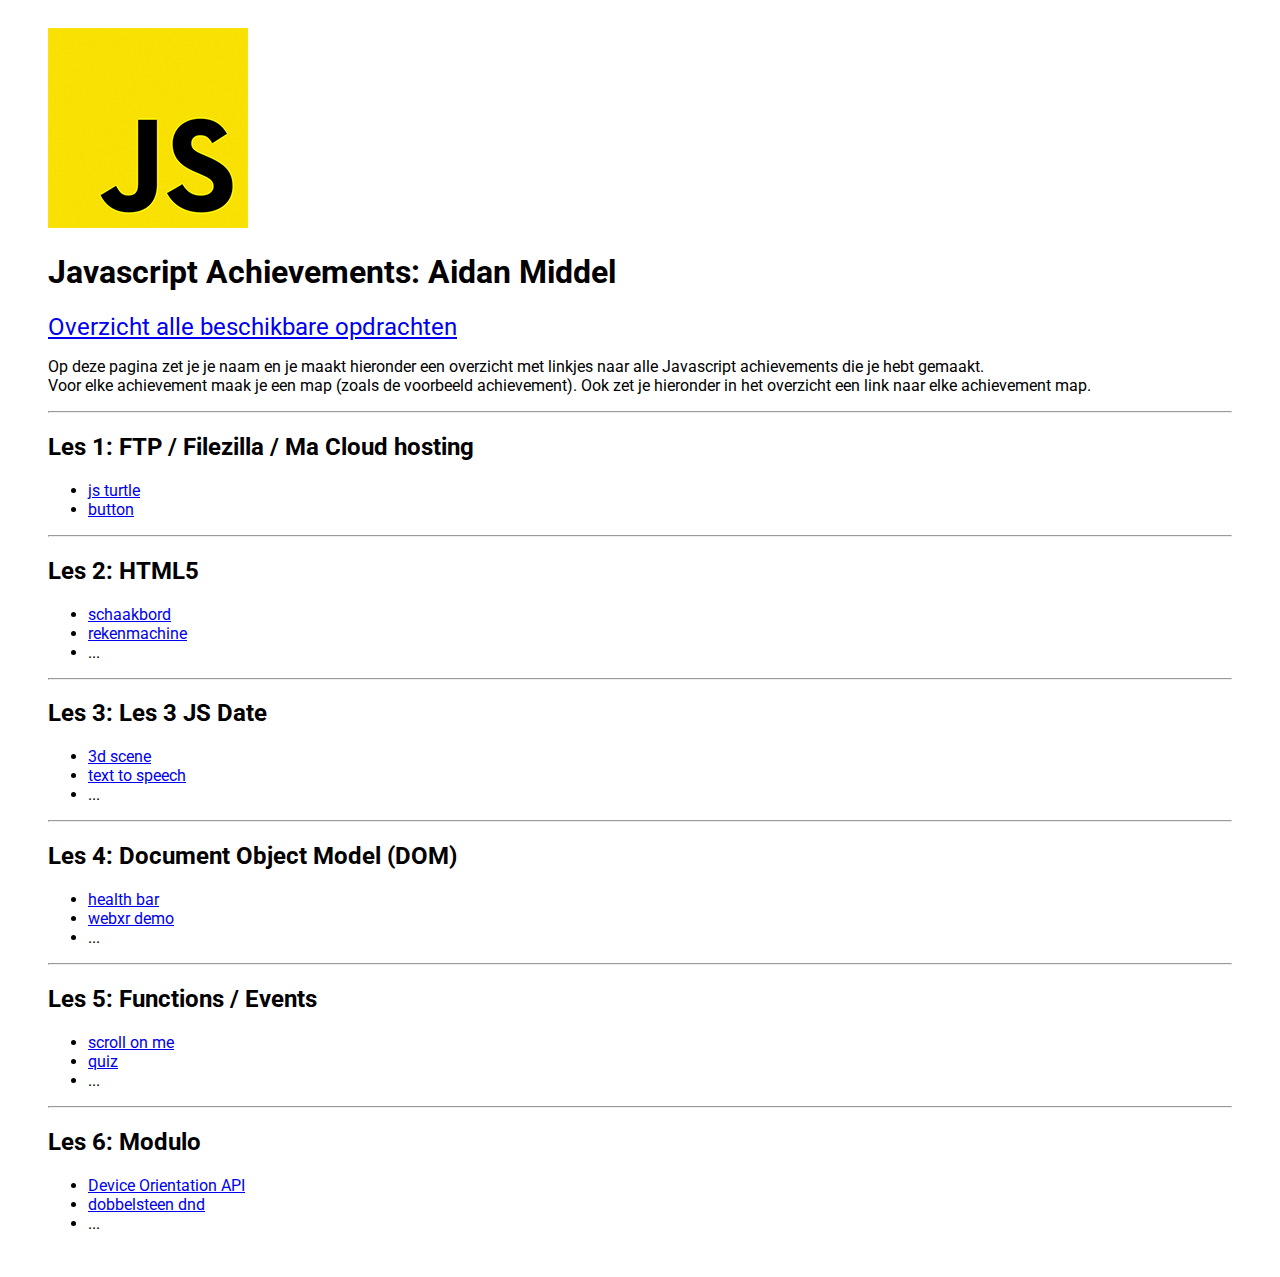
<file: index.html>
<!DOCTYPE html>
<html lang="en">

<head>
    <meta charset="UTF-8">
    <meta name="viewport" content="width=device-width, initial-scale=1.0">
    <title>Javascript Achievements</title>
    <link href="https://fonts.googleapis.com/css2?family=Roboto:wght@300&display=swap" rel="stylesheet">
    <style type="text/css">
        body {
            font-family: "Roboto", sans-serif;
        }

        .container {
            padding: 20px 40px;
        }

        .big-link {
            font-size: 1.5em;
        }
    </style>
</head>

<body>
    <div class="container">
        <img src="js.png" />

        <h1>Javascript Achievements: Aidan Middel</h1>

        <a href="https://trello.com/b/xo5TJzFr/javascript-achievements" target="_blank" class="big-link">Overzicht alle beschikbare
            opdrachten</a>

        <p>
            Op deze pagina zet je je naam en je maakt hieronder een overzicht met linkjes naar alle Javascript achievements die je
            hebt gemaakt.<br />
            Voor elke achievement maak je een map (zoals de voorbeeld achievement). Ook zet je hieronder in het overzicht een link naar elke achievement map.
        </p>

        <hr>

        <h2>Les 1: FTP / Filezilla / Ma Cloud hosting</h3>
        <ul>
            <li><a href="JS-Turtle/Demo.html"> js turtle</a></li>
            <li><a href="javascript1/index.html">button</a></li>

        </ul>
        <hr>
        <h2>Les 2: HTML5</h3>
        <ul>
            <li><a href="schaakbord/index.html">schaakbord</a></li>
            <li><a href="rekenmachine/start_1.html">rekenmachine</a></li>
            <li>...</li>
        </ul>
        <hr>
        <h2>Les 3: Les 3 JS Date</h3>
        <ul>
            <li><a href="3dsence/index.html">3d scene</a></li>
            <li><a href="text2speech/index.html">text to speech</a></li>
            <li>...</li>
        </ul>
        <hr>
        <h2>Les 4: Document Object Model (DOM)</h3>
        <ul>
            <li><a href="health/index.html">health bar</a></li>
            <li><a href="https://kaasislekker.nl/aidan/stevefrog/">webxr demo</a></li>
            <li>...</li>
        </ul>
        <hr>
        <h2>Les 5: Functions / Events</h3>
        <ul>
            <li><a href="scroll/index.html">scroll on me</a></li>
            <li><a href="quiz/index.html">quiz</a></li>
            <li>...</li>
        </ul>
        <hr>
        <h2>Les 6: Modulo</h3>
        <ul>
            <li><a href="rotatie/sensors.html">Device Orientation API</a></li>
            <li><a href="dnd/index.html">dobbelsteen dnd</a></li>
            <li>...</li>
        </ul>
    </div>
</body>

</html>
</file>
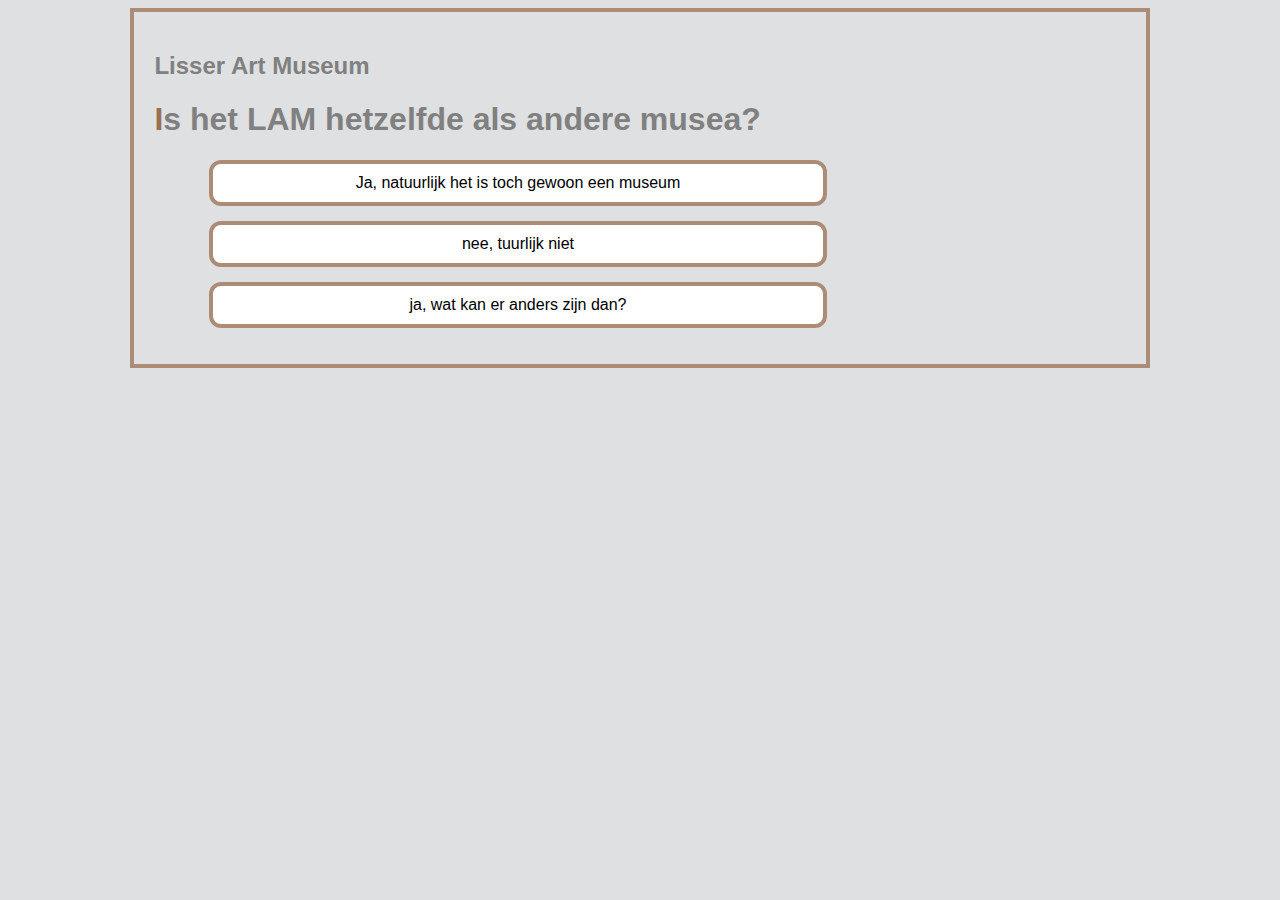
<file: F1M2BO-Quiz-Javascript/index.html>
<!DOCTYPE html>
<html>
  <head>
    <meta charset="utf-8">
    <link rel="stylesheet" href="style.css">
    <title>quiz</title>
    <script src = "./quiz1.js"></script>
    <script src="./script.js" defer></script>
  </head>
  <body>
    <div class="wrapper" id="quizWrapper">
      <div class="questionBox" id="questionBox">
          <h2 class="quizTitle" id="quizTitle"></h2>
          <h1 class="myQuestion" id="myQuestion"></h1>
          <ul class="myAnswer" id="myAnswer"></ul>
      </div>
      <div class="resultBox" id="resultBox">einde</div>
    </div>
  </body>
</html>
</file>
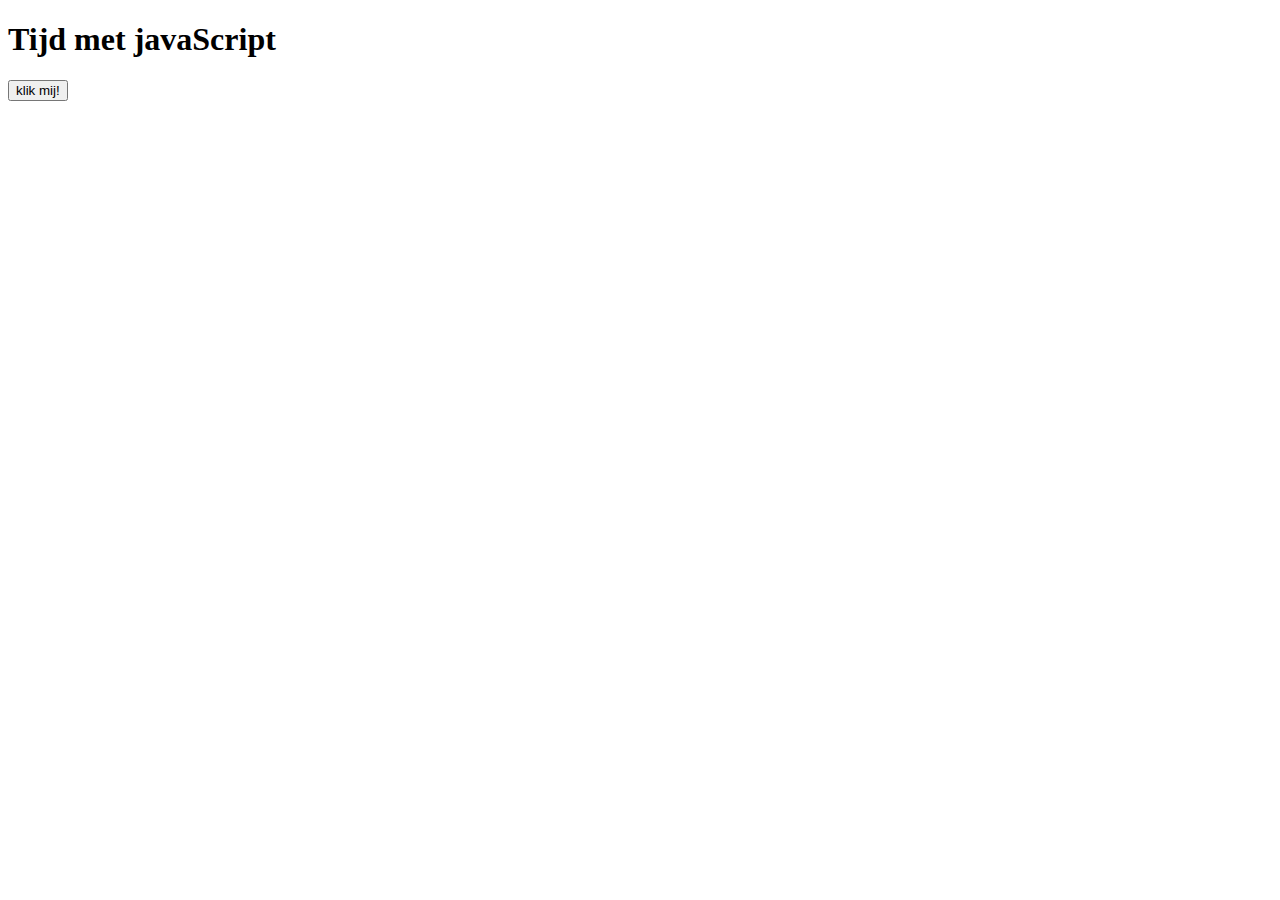
<file: JSB2L1 -- Button/index.html>
<!doctype html>
    <html>
    <head>
      <meta charset="utf-8">
      <title>Goedemorgen</title>
    </head>
    
    <body>
      <h1>Tijd met javaScript</h1>
      <input type="button" value="klik mij!" id = "mijnbutton"/>
      <script>
        let mijnbutton = document.getElementById('mijnbutton');
        mijnbutton.addEventListener('click', ()=>{
          let datum = new Date();
          window.alert(datum);
        })
        
      </script>
    </body>
    </html>
</file>
<file: JSB2L2 --- Checkerboard/index.html>
<!DOCTYPE html>
<html lang="en">
<head>
    <meta charset="UTF-8">
    <meta name="viewport" content="width=device-width, initial-scale=1.0">
    <title>schaakbord</title>
</head>
<body>
    <table>
    <tr>
        <td style="background-color:black;">oo</td>
        <td style="color: white;">oo</td>
        <td style="background-color:black;">oo</td>
        <td style="color: white;">oo</td>
        <td style="background-color:black;">oo</td>
        <td style="color: white;">oo</td>
        <td style="background-color:black;">oo</td>
        <td style="color: white;">oo</td>
    </tr>
<br>    
    <tr>
        <td style="color: white;">oo</td>
        <td style="background-color:black;">oo</td>
        <td style="color: white;">oo</td>
        <td style="background-color:black;">oo</td>
        <td style="color: white;">oo</td>
        <td style="background-color:black;">oo</td>
        <td style="color: white;">oo</td>
        <td style="background-color:black;">oo</td>
    </tr>
<br>    
    <tr>
        <td style="background-color:black;">oo</td>
        <td style="color: white;">oo</td>
        <td style="background-color:black;">oo</td>
        <td style="color: white;">oo</td>
        <td style="background-color:black;">oo</td>
        <td style="color: white;">oo</td>
        <td style="background-color:black;">oo</td>
        <td style="color: white;">oo</td>
    </tr>
<br>    
    <tr>
        <td style="color: white;">oo</td>
        <td style="background-color:black;">oo</td>
        <td style="color: white;">oo</td>
        <td style="background-color:black;">oo</td>
        <td style="color: white;">oo</td>
        <td style="background-color:black;">oo</td>
        <td style="color: white;">oo</td>
        <td style="background-color:black;">oo</td>
    </tr>
<br>    
    <tr>
        <td style="background-color:black;">oo</td>
        <td style="color: white;">oo</td>
        <td style="background-color:black;">oo</td>
        <td style="color: white;">oo</td>
        <td style="background-color:black;">oo</td>
        <td style="color: white;">oo</td>
        <td style="background-color:black;">oo</td>
        <td style="color: white;">oo</td>
    </tr>
<br>    
    <tr>
        <td style="color: white;">oo</td>
        <td style="background-color:black;">oo</td>
        <td style="color: white;">oo</td>
        <td style="background-color:black;">oo</td>
        <td style="color: white;">oo</td>
        <td style="background-color:black;">oo</td>
        <td style="color: white;">oo</td>
        <td style="background-color:black;">oo</td>
    </tr>
<br>    
    <tr>
        <td style="background-color:black;">oo</td>
        <td style="color: white;">oo</td>
        <td style="background-color:black;">oo</td>
        <td style="color: white;">oo</td>
        <td style="background-color:black;">oo</td>
        <td style="color: white;">oo</td>
        <td style="background-color:black;">oo</td>
        <td style="color: white;">oo</td>
    </tr>
<br>    
    <tr>
        <td style="color: white;">oo</td>
        <td style="background-color:black;">oo</td>
        <td style="color: white;">oo</td>
        <td style="background-color:black;">oo</td>
        <td style="color: white;">oo</td>
        <td style="background-color:black;">oo</td>
        <td style="color: white;">oo</td>
        <td style="background-color:black;">oo</td>
    </tr>
<br>    

</table>
</body>
</html>
</file>
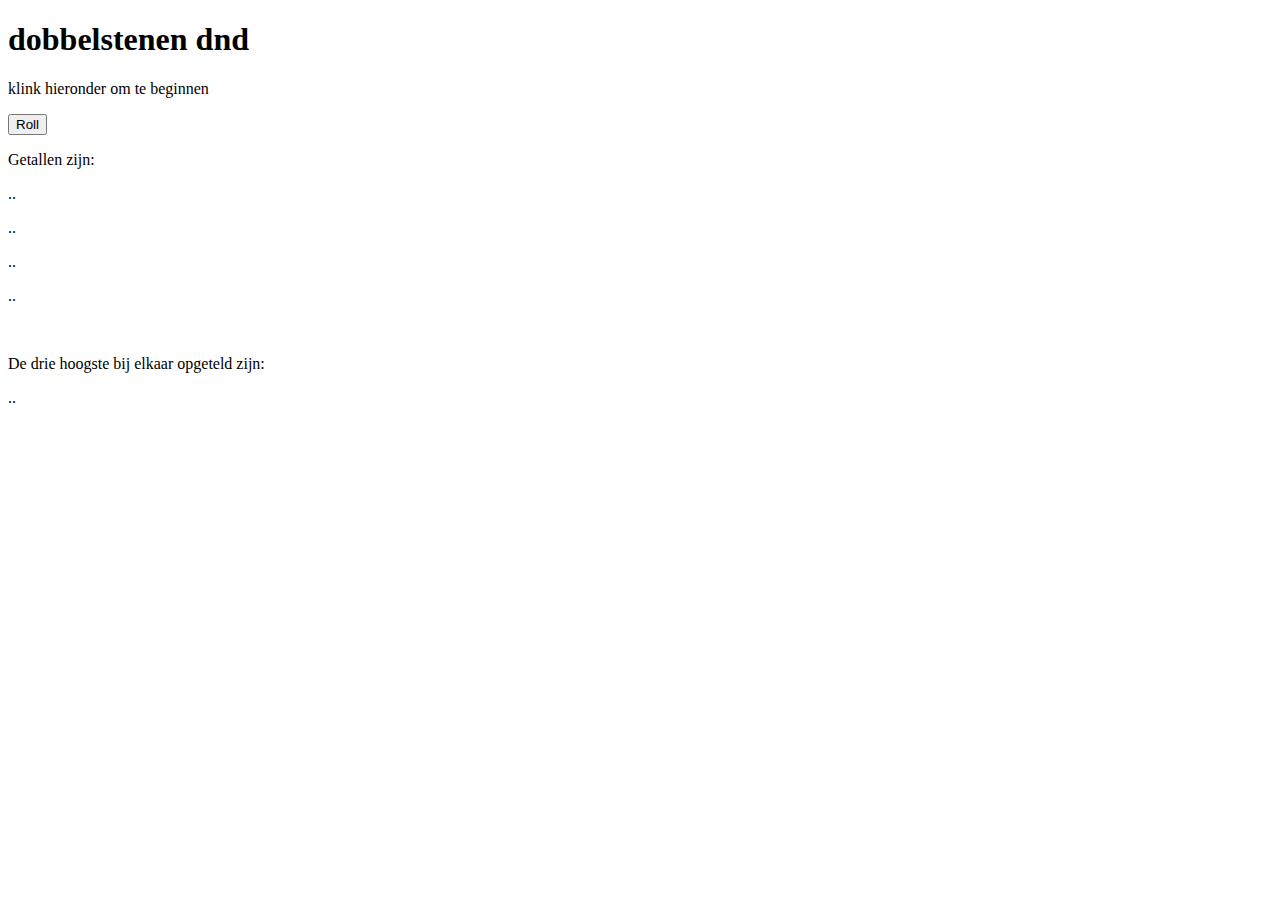
<file: JSB2L6 --- Dungeon Master/index.html>
<!DOCTYPE html>
<html lang="en">
<head>
    <meta charset="UTF-8">
    <meta name="viewport" content="width=device-width, initial-scale=1.0">
    <title>dnd</title>
</head>
<body>
    <h1>dobbelstenen dnd</h1>
    <p>klink hieronder om te beginnen</p>
    <button id="button" onClick="rollingForStats()">Roll</button>
    <br>
    <p>Getallen zijn:</p>
    <p id="dobbelsteen1">..</p>
    <p id="dobbelsteen2">..</p>
    <p id="dobbelsteen3">..</p>
    <p id="dobbelsteen4">.. </p>
    <br>
    <p>De drie hoogste bij elkaar opgeteld zijn:</p>
    <p id="hoogstegooibijelkaar">..</p>


    
    <script>
        function rollingForStats(){
            var roll1 = Math.floor(Math.random() * 6) + 1;
            var roll2 = Math.floor(Math.random() * 6) + 1;
            var roll3 = Math.floor(Math.random() * 6) + 1;
            var roll4 = Math.floor(Math.random() * 6) + 1;

            var dobbelstenen = [roll1, roll2, roll3, roll4]
            
            console.log(dobbelstenen);   

            var laagsteroll = Math.min.apply(Math, dobbelstenen);

            var resultaat = roll1 + roll2 + roll3 + roll4 - laagsteroll;

            document.getElementById("dobbelsteen1").innerHTML = roll1;
            document.getElementById("dobbelsteen2").innerHTML = roll2;
            document.getElementById("dobbelsteen3").innerHTML = roll3;
            document.getElementById("dobbelsteen4").innerHTML = roll4;
            document.getElementById("hoogstegooibijelkaar").innerHTML = resultaat;
        }
    </script>
</body>
</html>
</file>
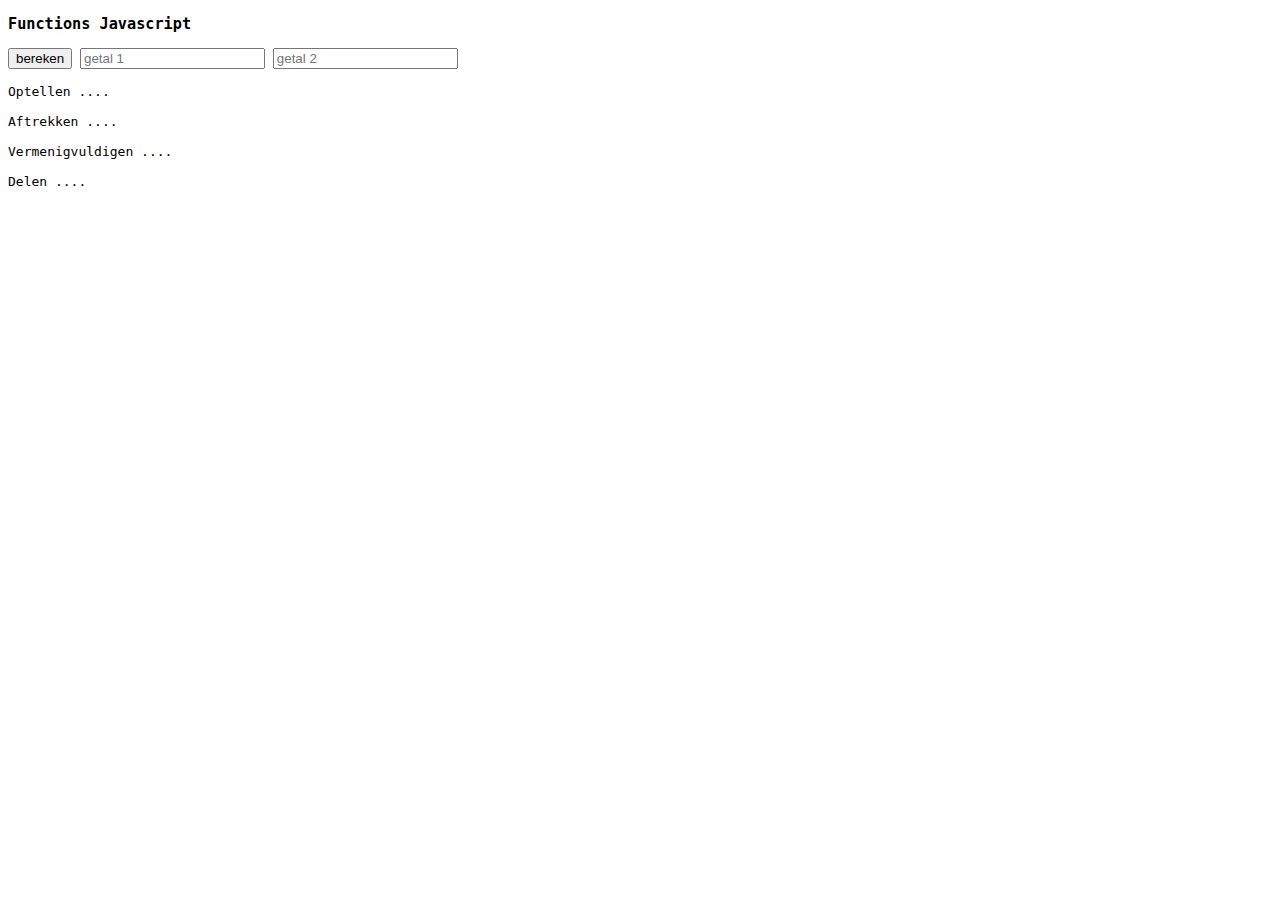
<file: optellen aftrekken keer en delen/start_1.html>
<!doctype html>
<html>
    <head>
        <meta charset="utf-8">
        <title>Functions</title>
        <style>body{ font-family: monospace;} </style>
    </head>

    <body>
        <h3>Functions Javascript</h3>
        <!-- input -->
        <input type="button" value="bereken" id="mijnButton">
        <input type="text" id="getal1" placeholder="getal 1">  
        <input type="text" id="getal2" placeholder="getal 2">
        <!-- output -->
        <br><br>
        Optellen <span id = "optellen">....</span>
        <br><br>
        Aftrekken <span id = "aftrekken">....</span>
        <br><br>
        Vermenigvuldigen <span id = "vermenigvuldigen">....</span>
        <br><br>
        Delen <span id = "delen">....</span>
        <!-- javascript -->       
        <script src="script1.js"></script>
    </body>
</html>
</file>
<file: F1M2BO-Quiz-Javascript/style.css>
@keyframes goodAnswerAnimation {
    from {background-color:#6C3400;}
    to {background-color: green;}
}
@keyframes wrongAnswerAnimation {
    from {background-color:#6C3400;}
    to {background-color: red;}
}
@keyframes newQuestion {
  from {margin-left: 800px;}
  to{margin-left:0px;}
}
body{
  background-color: #DFE0E1;
  font: 1em sans-serif;
}
.wrapper{
  overflow: hidden;
  width: 80%;
  margin: auto;
  border: 4px solid #AC8C76;
  background-color: #DFE0E1;
}
.quizTitle {
  color: gray;
}
.myQuestion  {
  color: gray;
}
.myQuestion::first-letter{
  color: #996F52;
}
.questionBox, .resultBox {
  padding: 20px;
  width: 80%;
  margin-left:0px;
}
.questionBox-new{
  padding: 20px;
  width: 80%;
  margin-left:0px;
  animation-name: newQuestion;
  animation-duration: 4s;
}

.myAnswer{
  width: 80%;
  text-align: center;
}
.answer{
  list-style-type: none;
  padding: 10px;
  background-color:white;
  border:4px solid #AC8C76;
  border-radius: 12px;
  margin: 15px;
}
.answer:hover{
  background-color: #6C3400;
  cursor: pointer;
  color: whitesmoke;
}
.right {
  padding: 10px;
  color:white;
  border:4px solid #AC8C76;
  border-radius: 12px;
  margin: 5px;
  background-color: green;
  animation-name: goodAnswerAnimation;
  animation-duration: 4s;
  list-style-type: none;
}
.wrong{
  padding: 10px;
  color:white;
  border:4px solid #AC8C76;
  border-radius: 12px;
  margin: 5px;
  background-color: red;
  animation-name: wrongAnswerAnimation;
  animation-duration: 4s;
  list-style-type: none;
}
</file>
